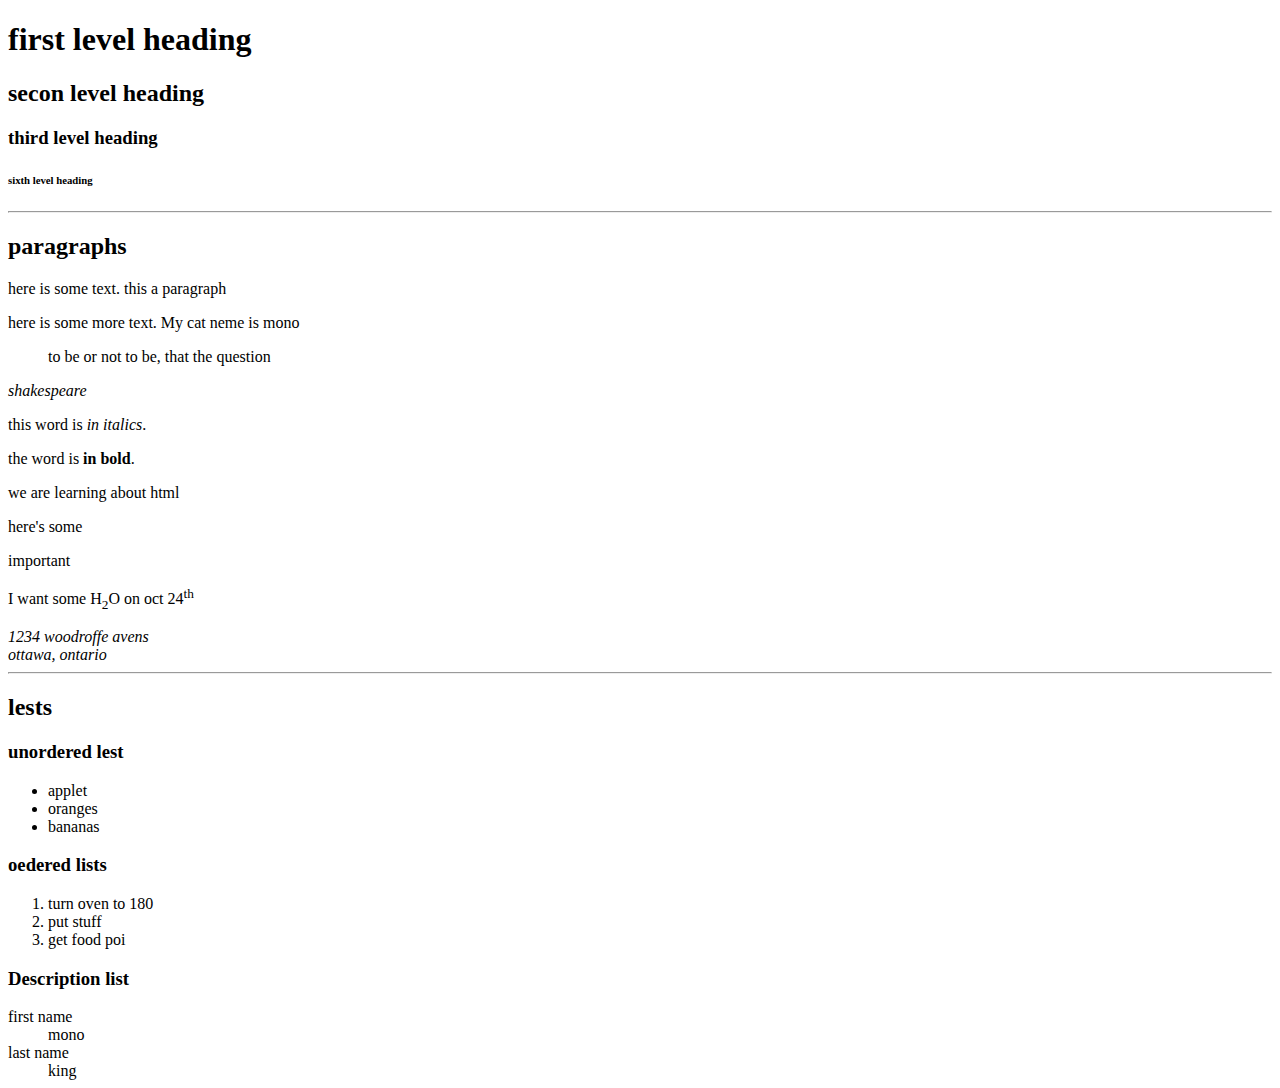
<file: index.html>
<!DOCTYPE html>
<html>
    <head>
        <title>my first web page</title>

    </head>
    <body>
        <!--this is a html comment -->
        <header>
            <h1>first level heading</h1>
            <h2>secon level heading</h2>
            <h3>third level heading</h3>
            <h6>sixth level heading</h6>
        </header>
        <hr>
        <section>
            <h2>paragraphs</h2>
            <p>here is some text. this a paragraph</p>
            <p>here is some more text. My cat neme is mono</p>
            <blockquote>to be or not to be, that the question</blockquote>
            <cite>shakespeare</cite>
            <p>this word is <em>in italics</em>.</p>
            <p>the word is <strong>in bold</strong>.</p>
            <p>we are learning about <addr title="hyper text markup language">html</addr></p>
            <p>here's some <main>important</main></p>
            <p>I want some H<sub>2</sub>O on oct 24<sup>th</sup></p>
            <address>1234 woodroffe avens<br> ottawa, ontario</address>
            <hr>
            <h2>lests</h2>
            <h3>unordered lest</h3>
            <ul>
                <li>applet</li>
                <li>oranges</li>
                <li>bananas</li>
            </ul>
            <h3>oedered lists</h3>
            <ol>
                <li>turn oven to 180</li>
                <li>put stuff</li>
                <li>get food poi</li>
            </ol>
            <h3>Description list</h3>
            <d1>
                <dt>first name</dt>
                <dd>mono</dd>
                <dt>last name</dt>
                <dd>king</dd>
            </d1>
        </section>
    </body>
</html>
</file>
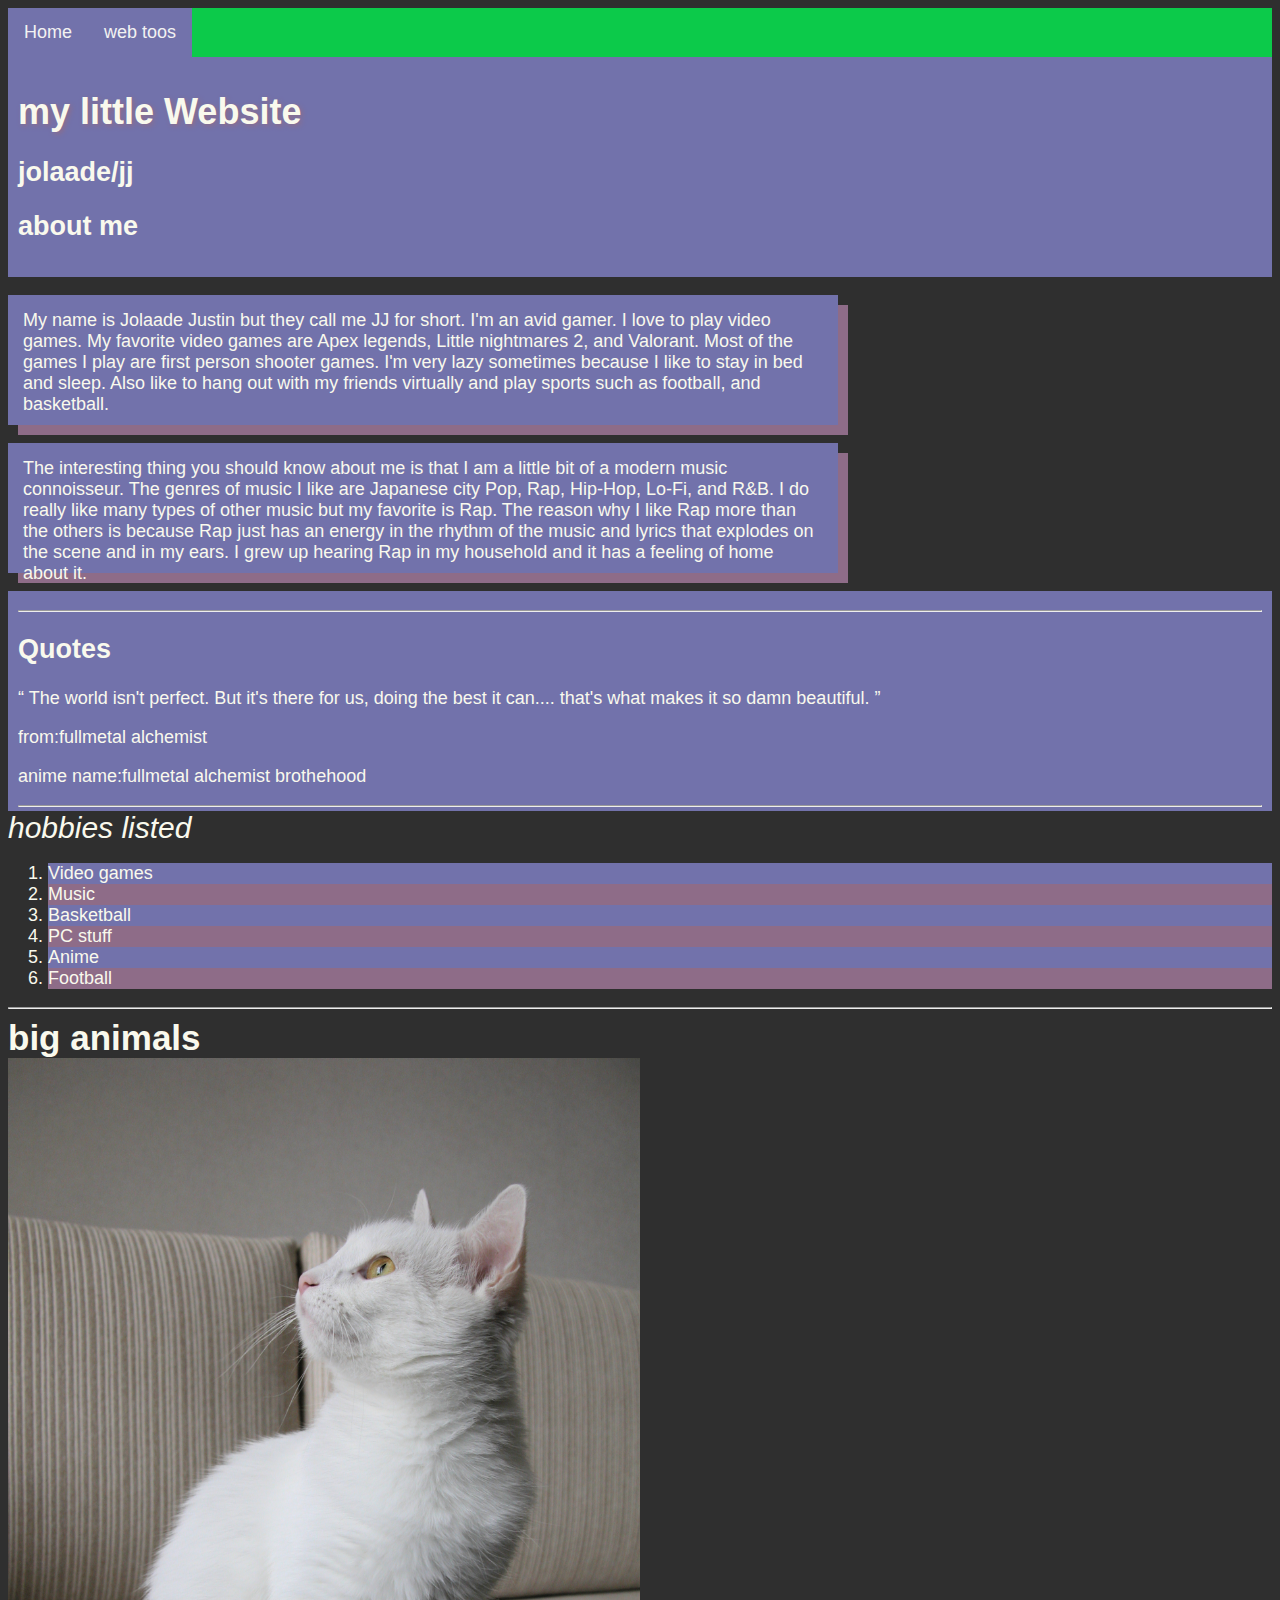
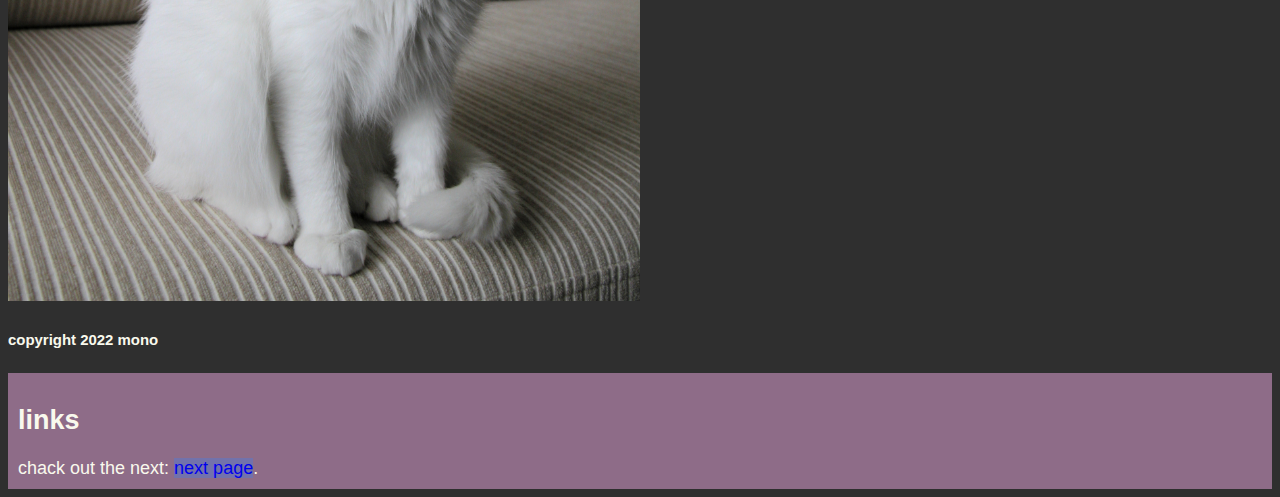
<file: html-assignment/index.html>
<!DOCTYPE html>
<html lang="en">
    <head>
        <title>my Simple HTML Website</title>
        <link href="css/main.css" rel="stylesheet">

    </head>
    <!--stuff-->
    <body>
        <div>
            <ul class="topnav">
            <li><a href="index.html">Home</a></li>
            <li><a href="nextpage.html">web toos</a></li>
            </ul>
        </div>
        <div class="content">
        <header>
          <h1>my little Website</h1>
        </header>
            <h2>jolaade/jj</h2>
        
            <h2>about me</h2>
         <!--big stuff-->
        </div>
         <p class="word">
            My name is Jolaade Justin but they call me JJ for short. I'm an avid gamer.
             I love to play video games. My favorite video games are Apex legends, Little nightmares 2, and Valorant.
               Most of the games I play are first person shooter games. I'm very lazy sometimes because I like to stay in bed and sleep.
             Also like to hang out with my friends virtually and play sports such as football, and basketball.
        </p>
        <p class="word">
            The interesting thing you should know about me is that I am a little bit of a modern music connoisseur.
             The genres of music I like are Japanese city Pop, Rap, Hip-Hop, Lo-Fi, and  R&B.
              I do really like many types of other music but my favorite is Rap.
               The reason why I like Rap more than the others is because Rap just has an energy in the rhythm of the music and lyrics that explodes on the scene and in my ears.
              I grew up hearing Rap in my household and it has a feeling of home about it.
        </p>
        <div class="content">
        <hr>
        <h2>Quotes</h2>
        <q>
            The world isn't perfect. But it's there for us, doing the best it can.... that's what makes it so damn beautiful.
        </q>
        <p class="fullmetal">from:fullmetal alchemist</p>
        <p class="fullmetal">anime name:fullmetal alchemist brothehood </p>
        <hr>
    </div>
        <section>

            <em class="a">hobbies listed</em>

            <ol>
                <li>Video games</li>
                <li>Music</li>
                <li>Basketball</li>
                <li>PC stuff</li>
                <li>Anime</li>
                <li>Football</li>
            </ol>
       
            <hr>
            <strong class="animls">big animals</strong>
            <div class="wrapper">
                <img src="img/my-cat.jpg" alt="https://www.freeimages.com/photo/my-cat-1363423">
            </div>
            <h5>copyright 2022 mono</h5>
            
        </section>
        <!--section2-->
        <section class="footer">
            <h2>links</h2>
            <div>chack out the next: <a class="link" href="nextpage.html">next page</a>.</div>
        </section>
    </body>
</html>
</file>
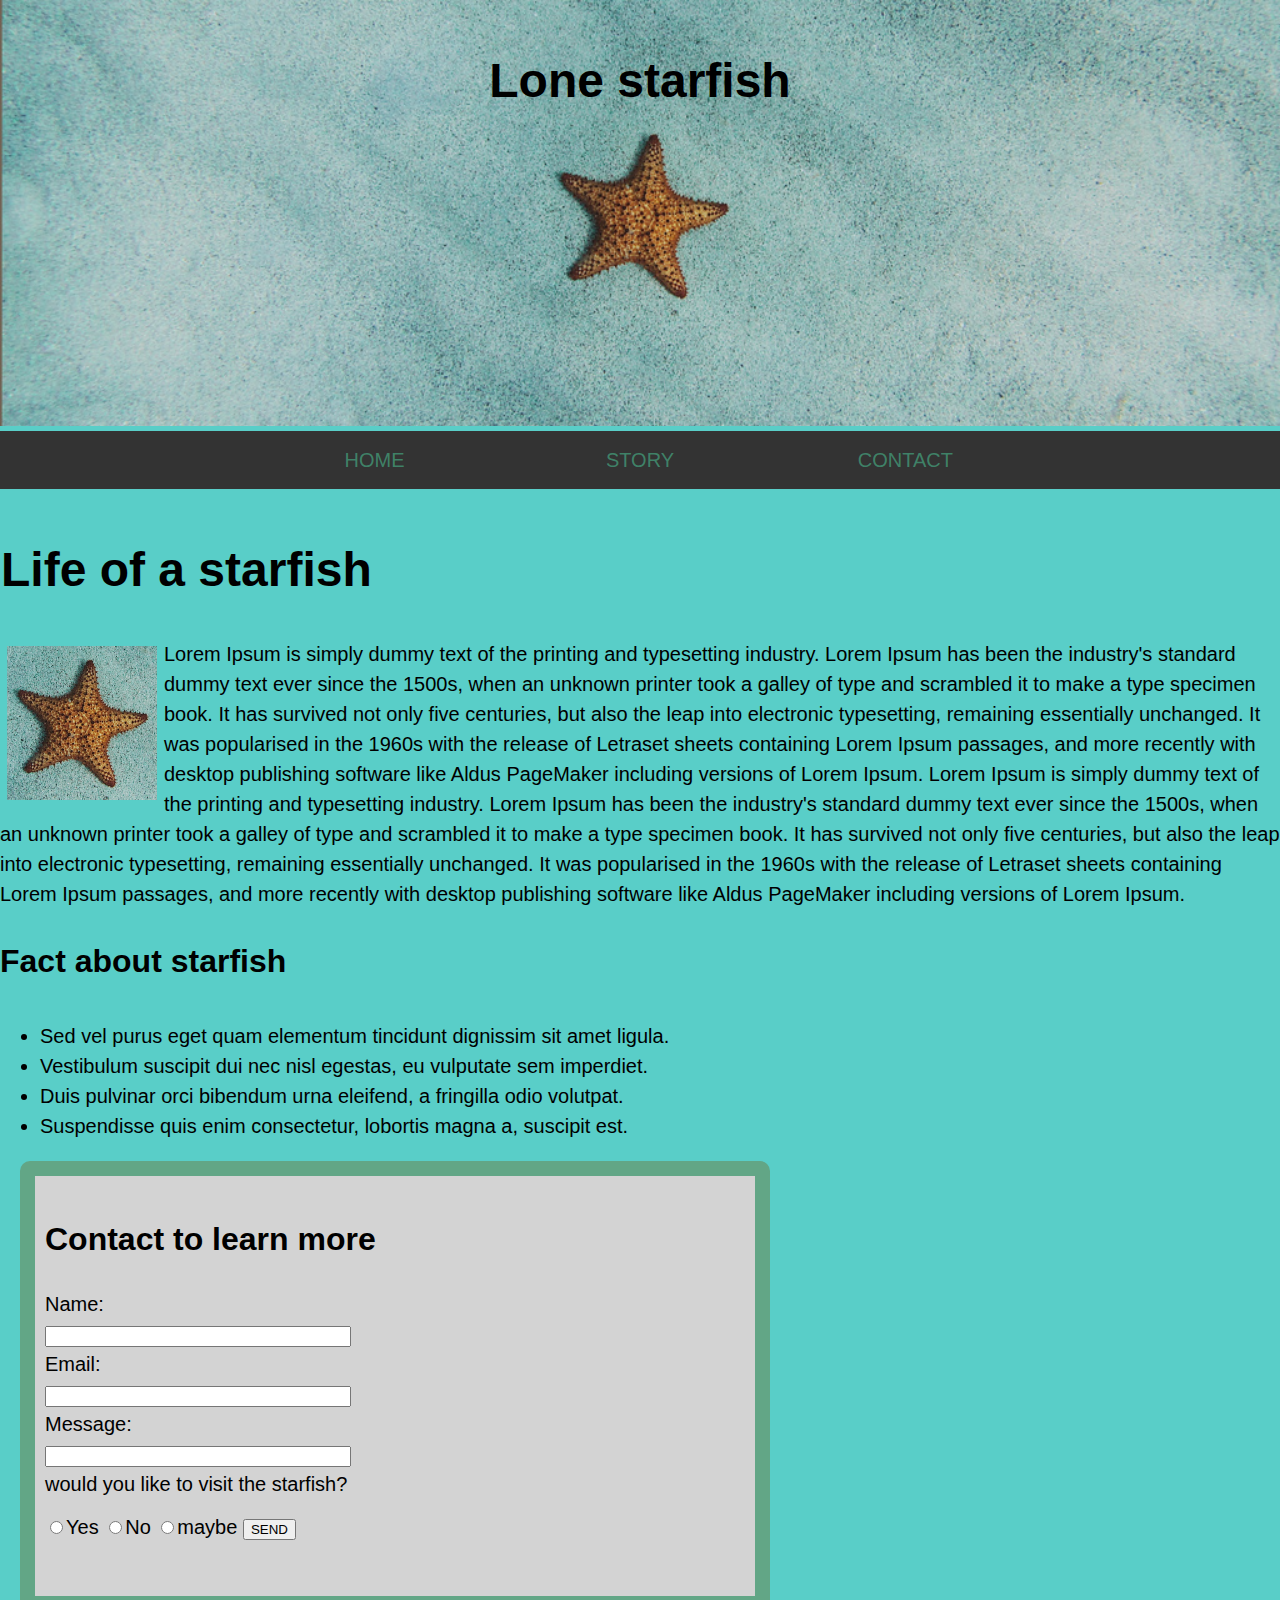
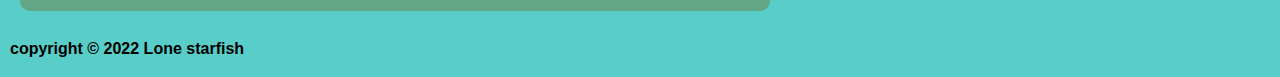
<file: midterm/index.html>
<!DOCTYPE html>
<html lang="en">
<head>
    <meta charset="UTF-8">
    <meta http-equiv="X-UA-Compatible" content="IE=edge">
    <meta name="viewport" content="width=device-width, initial-scale=1.0">
    <title>Lone starfish</title>
    <!--<link rel="stylesheet" href="css/reset.css">-->
    <link rel="stylesheet" href="css/styles.css">
</head>
<body>
    <section id="home">
     <div class="wrapper">
         <header>
             <h1 class="center">Lone starfish</h1>
         </header>
     </div>
     <div class="topnav">

         <ul >
             <li class="topnav"><a href="#home">home</a></li>
             <li class="topnav"><a href="#story">story</a></li>
             <li class="topnav"><a href="#contact">contact</a></li>
         </ul>
     </div>
    </section>
    <section id="story">
     <h1> Life of a starfish</h1>
     <img class="im" src="image/lone-starfish.jpg" alt="starfish" style="width: 150px">
     <P>
       Lorem Ipsum is simply dummy text of the printing and typesetting industry.
       Lorem Ipsum has been the industry's standard dummy text ever since the 1500s, when an unknown printer took a galley of type and scrambled it to make a type specimen book. It has survived not only five centuries, but also the leap into electronic typesetting, remaining essentially unchanged. 
       It was popularised in the 1960s with the release of Letraset sheets containing Lorem Ipsum passages, and more recently with desktop publishing software like Aldus PageMaker including versions of Lorem Ipsum.

       Lorem Ipsum is simply dummy text of the printing and typesetting industry. Lorem Ipsum has been the industry's standard dummy text ever since the 1500s, when an unknown printer took a galley of type and scrambled it to make a type specimen book. 
       It has survived not only five centuries, but also the leap into electronic typesetting, remaining essentially unchanged. It was popularised in the 1960s with the release of Letraset sheets containing Lorem Ipsum passages, and more recently with desktop publishing software like Aldus PageMaker including versions of Lorem Ipsum. 
      </P>

   </section>
   <section>
     <h2>Fact about starfish</h2>
     <div class="space">
      <ul class="space">
         <li>Sed vel purus eget quam elementum tincidunt dignissim sit amet ligula.</li>
         <li>Vestibulum suscipit dui nec nisl egestas, eu vulputate sem imperdiet.</li>
         <li>Duis pulvinar orci bibendum urna eleifend, a fringilla odio volutpat.</li>
         <li>Suspendisse quis enim consectetur, lobortis magna a, suscipit est.</li>
      </ul>
     </div>
    </section>
    <section id="contact"> 
     <div class="box">
         <h2>Contact to learn more</h2>
      <form>Name:</form>
      <input class="text" type="text">
      <form>Email:</form>
      <input class="text" type="email">
      <form>Message:</form>
      <input class="text" type="text">
      <form class="form-pading">would you like to visit the starfish?</form>
      <input type="radio">Yes
      <input type="radio">No
      <input type="radio">maybe
      <button class="button button2">SEND</button>
     </div>
     <h3> copyright &copy; 2022 Lone starfish</h3>
    </section>
</body>
</html>
</file>
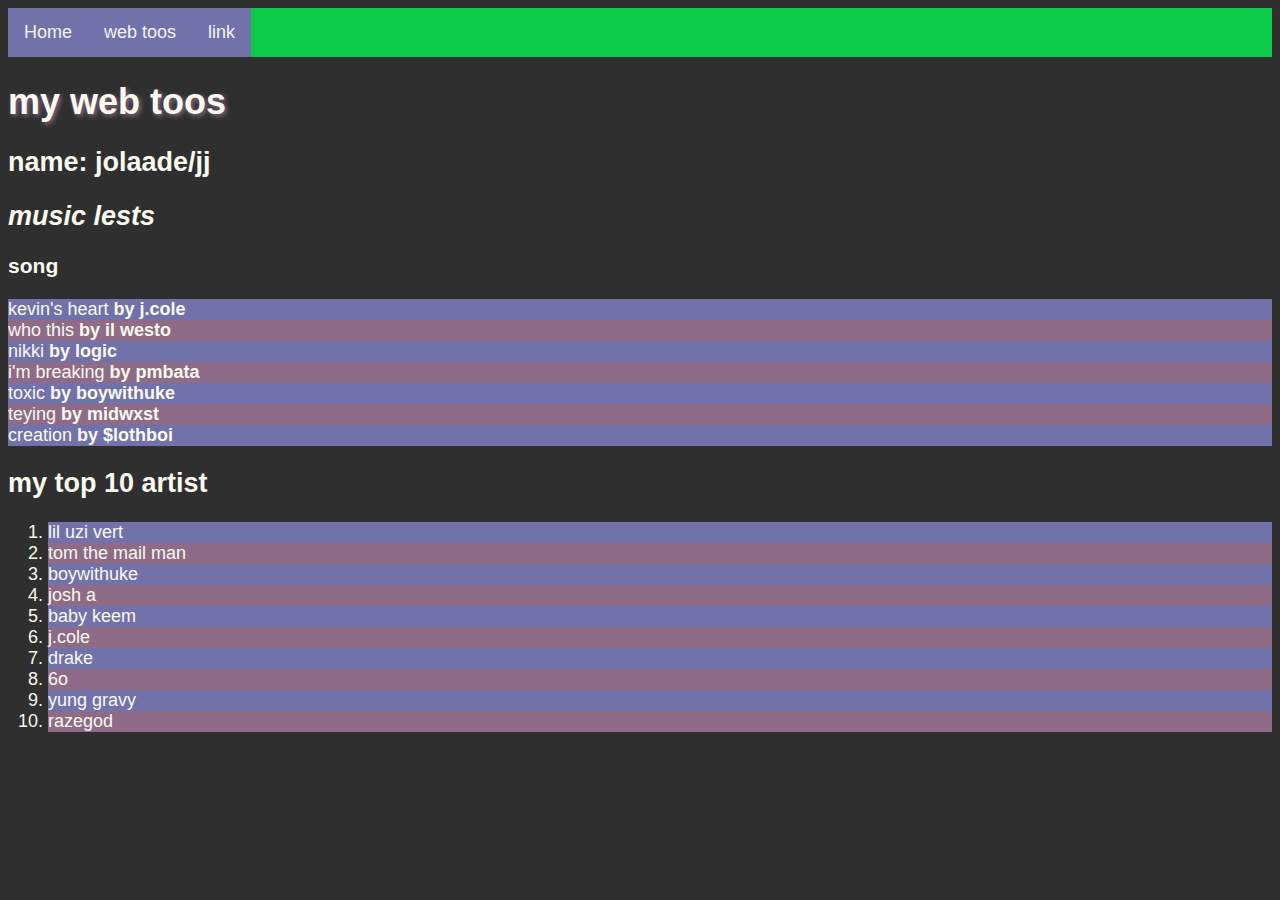
<file: html-assignment/nextpage.html>
<!DOCTYPE html>
<html lang="en">
<head>
    <link href="css/main.css" rel="stylesheet">
    <meta charset="UTF-8">
    <meta http-equiv="X-UA-Compatible" content="IE=edge">
    <meta name="viewport" content="width=device-width, initial-scale=1.0">
    <!--the title-->
    <title>my little nightmares</title>
</head>
<!--my Website name-->
<body>
    <div>
        <ul class="topnav">
        <li><a href="index.html">Home</a></li>
        <li><a href="nextpage.html">web toos</a></li>
        <li><a href="#link">link</a></li>

        </ul>
    </div>

    <header><h1>my web toos</h1></header>
     <h2>name: jolaade/jj </h2>
     <!--go back to a page is gone?-->

     <!--section-->
    <section>
        <!--my music lests-->
        <h2><em>music lests</em></h2>

        <h3>song</h3>
        <ul>
            <li>kevin's heart <b>by j.cole</b></li>
            <li>who this <b>by il westo</b></li>
            <li>nikki <b>by logic</b></li>
            <li>i'm breaking <b>by pmbata</b></li>
            <li>toxic <b>by boywithuke</b></li>
            <li>teying <b>by midwxst</b></li>
            <li>creation <b>by $lothboi</b></li>
        </ul>
        <h2>my top 10 artist</h2>
        <ol>
            <li>lil uzi vert</li>
            <li>tom the mail man</li>
            <li>boywithuke</li>
            <li>josh a</li>
            <li>baby keem</li>
            <li>j.cole</li>
            <li>drake</li>
            <li>6o</li>
            <li>yung gravy</li>
            <li>razegod</li>

        </ol>

    </section>
    <!--section2-->
    <script>
            alert("hacked XD")
    </script>




</body>
</html>
</file>
<file: html-assignment/css/main.css>
body {
    background-color: #2f2f2f;
    font-family:arial;
    font-size:18px;
}
h1, h2, h5, h3, em, q, p, div, li, strong{
    color: #f9f9ed;
}

/* visited link */
a:visited {
    color: #f9f9ed;
}

/* mouse over link */
a:hover {
  color: #0cca4a;
}
/* selected link */
a:active {
    color: #0cca4a;
}
/* link stuff */
a:link {
    text-decoration: none;
}
/* link stuff */
a:active {
    text-decoration: underline;
}
/* list stuff */
section ul li {
    list-style-type:none;
}
a:link {
    background-color: #7272ab;
}
form header footer :nth-child(2){
    background-color: #7272ab;
}
/*odd and even*/
section li:nth-child(even) {
    background: #8e6c88;
}
section li:nth-child(odd) {
    background: #7272ab;
}

/*box-shadow*/
p.word {
    width: 800px;
    height: 100px;
    padding: 15px;
    background-color: #7272ab;
    box-shadow: 10px 10px #8e6c88;
}

/*yo2*/
ul {
    list-style-type: none;
    margin: 0;
    padding: 0;
    overflow: hidden;
}
  
div li {
    float: left;
}
  
div li a {
    display: block;
    padding: 8px;
    background-color: #0cca4a;
}

/* glowing Shadow Effects*/
h1 {
    text-shadow: 2px 2px 5px #8e6c88;
}
/* img siz*/
img {
    width: 50%;
    height: auto;
}

em.a {
    font-size: 30px;
}

strong.animls {
    font-size: 35px;
}

/* Style the top navigation bar */
.topnav {
    overflow: hidden;
    background-color: #0cca4a;
}

/* Style the topnav links */
.topnav a {
    float: left;
    display: block;
    color: #f2f2f2;
    text-align: center;
    padding: 14px 16px;
    text-decoration: none;
}

/* Change color on hover */
.topnav a:hover {
    background-color: #0cca4a;
    color: black;
}
  
  /* Style the content */
  .content {
    background-color: #7272ab;
    padding: 10px;
    height: 200px; 
}
  
  /* Style the footer */
  .footer {
    background-color: #8e6c88;
    padding: 10px;
}

/*coin*/
.buttons{
    display: flex;
    justify-content: space-between;
}

button{
    width: 120px;
    padding: 10px 0;
    border-radius: 5px;
    cursor: pointer;
}
#flip-button{background-color: #0cca4a;
color: #f2f2f2;
}
</file>
<file: midterm/css/styles.css>
html{
    font-size: 16px;
}
body{
    background-color: rgb(89, 206, 200);
    background-image: url("../image/lone-starfish-wide.jpg"); /**/
    background-repeat:no-repeat ;
    background-size:contain ;
    font-family: Arial, Helvetica, sans-serif;
    font-size: 1.25rem;
    line-height: 1.5;
    color: #000;
    margin: 0;
    padding: 0;
}
.wapper{
    max-width: 10000px;
    margin: 0 auto;
}
h1{
 font-size: 3rem;
 line-height: 2;
 padding-bottom: 1.5rem;
 font-weight: bold;
 padding: 1px;
}
h1 {
 margin-bottom: 20px;
}
h2{
 margin-bottom: 10px;
 font-size: 2rem;
 line-height: 1;
 padding-bottom: 1.5rem;
 font-weight: bold;
 padding-top: 10px;
}
h3  { 
 margin-bottom: 10px;
 font-size: 1rem;
 line-height: 1;
 padding-bottom: 1.5rem;
 font-weight: bold;
 padding: 10px;
}
title{
 position: absolute;
 top: 50%;
 left: 50%;
 transform: translate(-50%, -50%);
}

.center{
    text-align: center;
    padding-bottom: 22%;
}
/* navigations */

.topnav ul {
 list-style-type: none;
 margin: 0;
 padding: 0;
 overflow: hidden;
 background-color: #333;

 text-align: center;
}
/* nav link */
.topnav li a {
 display: block;
 color: rgba(67, 155, 121, 0.774);
 text-align: center;
 padding: 14px 16px;
 text-decoration: none;
}
/* nav bar */
.topnav li a:hover:not(.active) {
 background-color: #111;
}

/*nav li link*/

.topnav li{
width: auto;
text-align: center;
width:20.30%;
text-decoration: none;
text-transform: uppercase;
display:inline-block;
}

/* img border */
.im {
    float: left;
  border: 7px solid rgb(89, 206, 200);
}
/* space the lu on 41*/

.space {
   /* white-space: pre-line;*/
    white-space:nowrap;
}
ul li ::before{
    list-style-type: lower-alpha;
}

.box{
background-color: lightgrey;
width: 700px;
height: 400px;
border: 15px solid rgba(0, 128, 68, 0.534);
border-radius: 10px;
padding: 10px;
margin: 20px;
}
/*the text box next to radio*/
.text{
    padding: 1px;
    width: 300px;
}
/*complicated */
.form-pading{
    padding-bottom : 13px;
}
</file>
